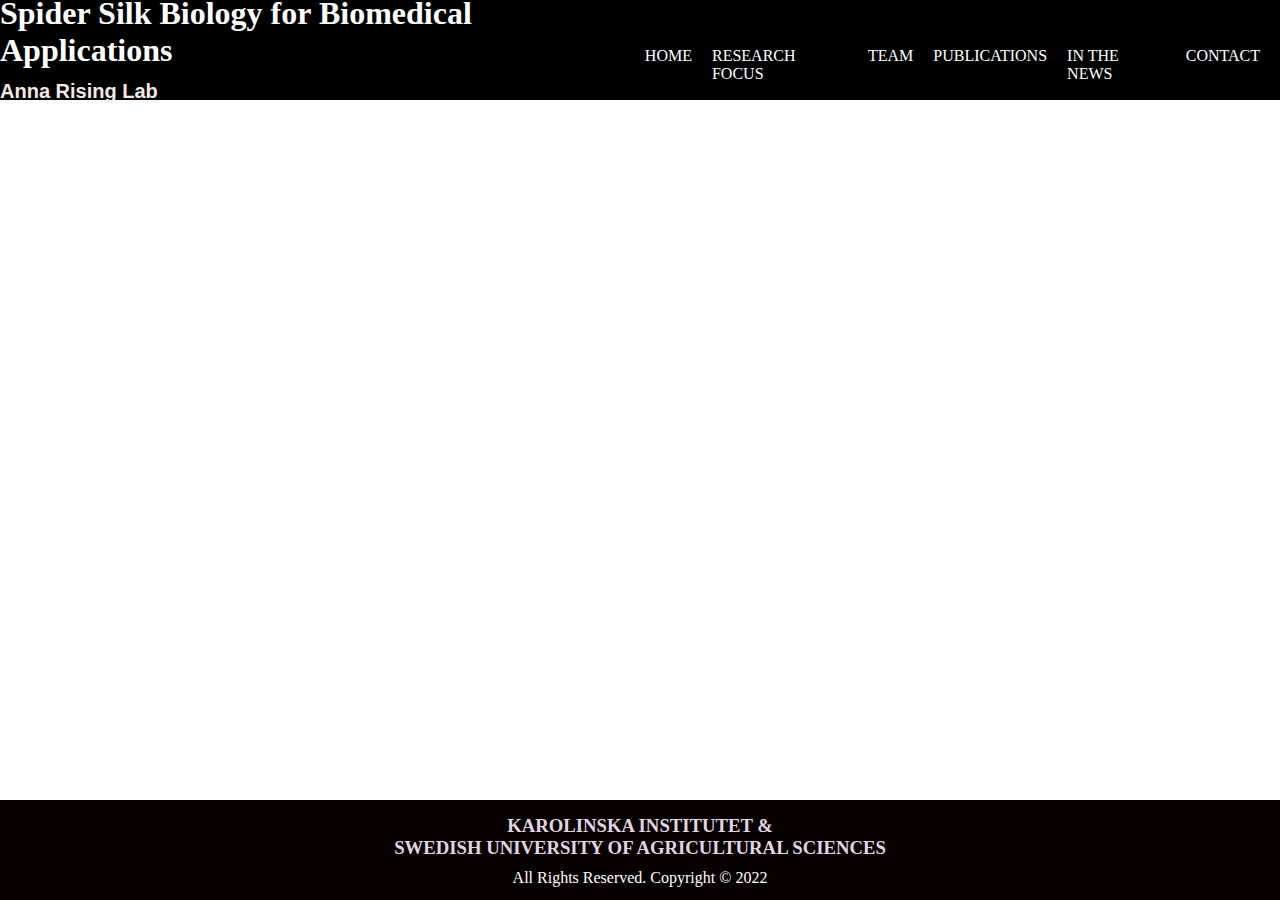
<file: index1.html>
<!DOCTYPE html>
<html lang="en">
<head>
    <meta charset="UTF-8">
    <meta http-equiv="X-UA-Compatible" content="IE=edge">
    <meta name="viewport" content="width=device-width, initial-scale=1.0">
    <link rel="stylesheet" href="css/style3.css" type="text/css" />
    <title>Document</title>
</head>
<body>
    <header class="heading">
        <h1 class="brand__name">Spider Silk Biology for Biomedical Applications <br/>
        <span class="lab__sec">Anna Rising Lab</span></h1>
        <nav class="navbar1">
            <ul class="navbar__to__right">
                <li class="tag">
                   <a href="Home.html">HOME</a>
                </li>
                
                <li class="tag">
                   <a href="ResearchFocus.html">RESEARCH FOCUS</a>
                </li>
                
                <li class="tag">
                   <a href="Team.html">TEAM </a>
                </li>
                <li class="tag">
                   <a href="Publications.html">PUBLICATIONS</a>
                </li>
                <li class="tag">
                   <a href="WeInNews.html">IN THE NEWS</a>
                </li>
                <li class="tag">
                   <a href="contact.html"> CONTACT</a>
                </li>
             </ul>

        </nav>
    </header>
        <main class="main__video">
            <iframe   width="100%" height="790"  src="https://www.youtube.com/embed/zqdA_5ykDQA?autoplay=1&mute=1&playlist=zqdA_5ykDQA&controls=0&&showinfo=0&loop=1"    frameborder="0" allow="accelerometer; autoplay; clipboard-write; encrypted-media; gyroscope; picture-in-picture" ></iframe>
        </iframe> 
        </main>
        <footer class="foo">
            <h3 class="footer__note" style="color:hsl(291, 18%, 86%)">KAROLINSKA INSTITUTET &<br/> SWEDISH UNIVERSITY OF AGRICULTURAL SCIENCES</h3>
                  <p class="copy"> All Rights Reserved. Copyright © 2022
                  
                  </p>

        </footer>
        

    
    
</body>
</html>
</file>
<file: css/style3.css>
*{
    margin:0;
    padding:0;
}

.heading{
    width:100%;
    height:100px;
    background-color: black;
    display:flex;
    align-items:center;
    justify-content: space-around;
}

h1{
    color:white;
}

li{
    list-style: none;
}
a{
    text-decoration: none;
    color:white;
    margin-right: 20px;
    
}

.navbar__to__right{
    display:flex;
    margin-top:30px;
    
}
span{
    font-size:20px;
    font-family: 'Exo', sans-serif;
    color:rgb(243, 232, 227)
}

iframe {
    margin-top:0px;
    margin-left:0px;
}

.foo{
  position: fixed;
  bottom:0;
   
   width: 100%;
   background-color: rgb(7, 1, 1);
   color: white;
   height:100px;
   text-align: center;
}
.footer__note{
    padding-top:15px;
}
.copy{
    margin-top:10px;
}
</file>
